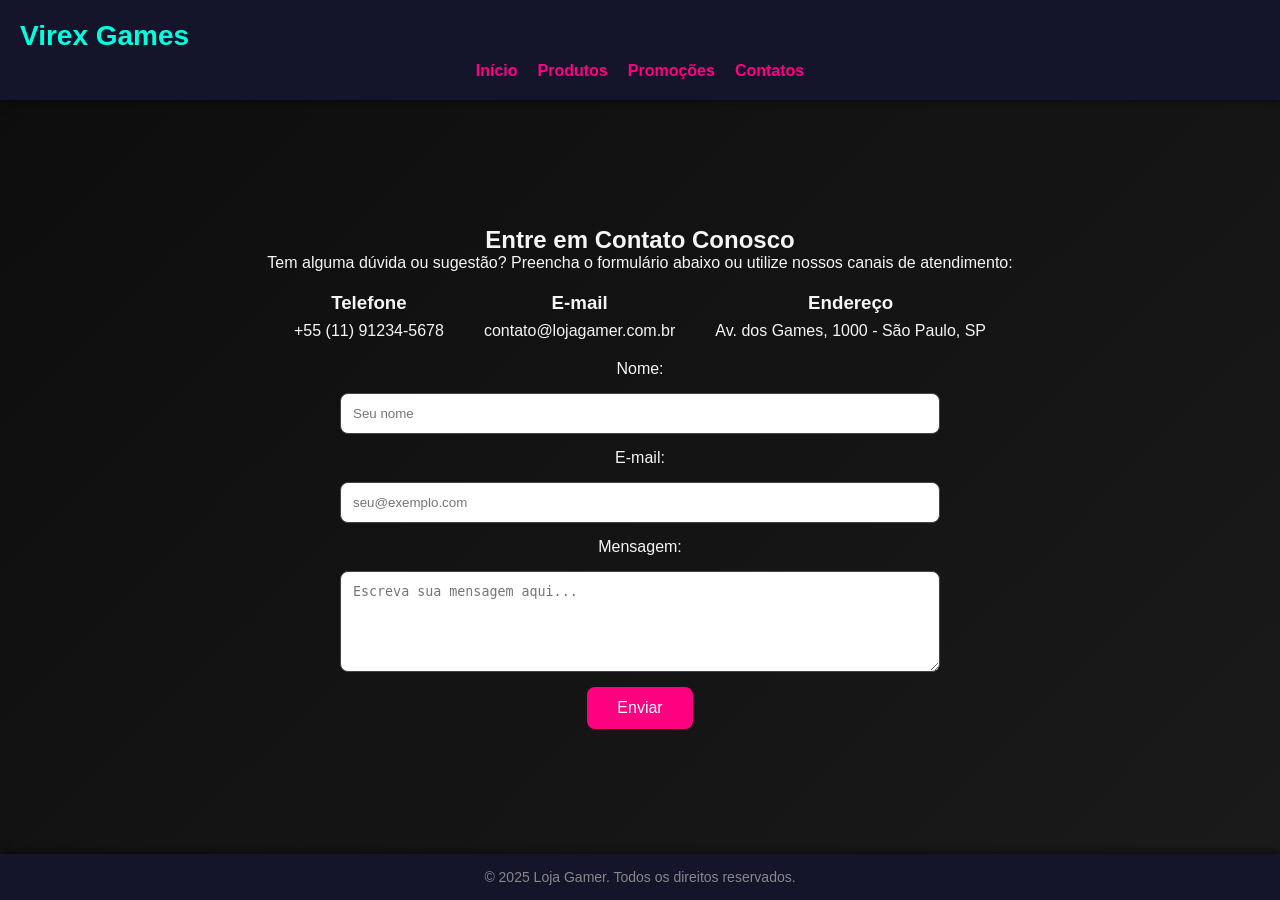
<file: Contatos.html>
<!DOCTYPE html>
<html lang="en">
<head>
    <meta charset="UTF-8">
    <meta name="viewport" content="width=device-width, initial-scale=1.0">
    <title>Contatos | Loja Gamer</title>
    <link rel="stylesheet" href="contatos.css">
</head>
<body>
    <header>
        <div class="logo">
          <h1>Virex Games</h1>
        </div>
        <nav>
          <ul>
            <li><a href="index.html">Início</a></li>
            <li><a href="produtos.html">Produtos</a></li>
            <li><a href="promocao.html">Promoções</a></li>
            <li><a href="contatos.html" class="active">Contatos</a></li>
          </ul>
        </nav>
    </header>

    <main class="contatos-page">
      <h2>Entre em Contato Conosco</h2>
      <p>Tem alguma dúvida ou sugestão? Preencha o formulário abaixo ou utilize nossos canais de atendimento:</p>

      <div class="contact-info">
        <div class="info-item">
          <h3>Telefone</h3>
          <p>+55 (11) 91234-5678</p>
        </div>
        <div class="info-item">
          <h3>E-mail</h3>
          <p>contato@lojagamer.com.br</p>
        </div>
        <div class="info-item">
          <h3>Endereço</h3>
          <p>Av. dos Games, 1000 - São Paulo, SP</p>
        </div>
      </div>

      <form class="contact-form">
        <label for="nome">Nome:</label>
        <input type="text" id="nome" name="nome" placeholder="Seu nome" required>

        <label for="email">E-mail:</label>
        <input type="email" id="email" name="email" placeholder="seu@exemplo.com" required>

        <label for="mensagem">Mensagem:</label>
        <textarea id="mensagem" name="mensagem" rows="5" placeholder="Escreva sua mensagem aqui..." required></textarea>

        <button type="submit">Enviar</button>
      </form>
    </main>

    <footer>
      <p>&copy; 2025 Loja Gamer. Todos os direitos reservados.</p>
    </footer>
</body>
</html>
</file>
<file: contatos.css>
/* Estilos externos para a página de Contatos | Loja Gamer */

/* Reset básico */
* {
    margin: 0;
    padding: 0;
    box-sizing: border-box;
  }
  
  /* Corpo da página */
  body {
    font-family: 'Segoe UI', Tahoma, Geneva, Verdana, sans-serif;
    background: linear-gradient(135deg, #0d0d0d, #1a1a1a);
    color: #f5f5f5;
    min-height: 100vh;
    display: flex;
    flex-direction: column;
  }
  
  /* Cabeçalho */
  header {
    background-color: #14142b;
    padding: 20px;
    box-shadow: 0 2px 8px rgba(0,0,0,0.5);
  }
  .logo h1 {
    font-size: 28px;
    color: #00ffe1;
  }
  
  /* Navegação */
  nav ul {
    list-style: none;
    display: flex;
    gap: 20px;
    justify-content: center;
    margin-top: 10px;
  }
  nav a {
    color: #ff0080;
    text-decoration: none;
    font-weight: bold;
    transition: color 0.3s, text-shadow 0.3s;
  }
  nav a:hover {
    color: #00ffff;
    text-shadow: 0 0 8px #00ffff;
  }
  
  /* Área principal */
  main {
    flex: 1;
    display: flex;
    justify-content: center;
    align-items: flex-start;
    padding: 40px 20px;
  }
  
  /* Formulário de contatos */
  .contato form {
    background-color: #1f1f3a;
    padding: 30px;
    border-radius: 10px;
    box-shadow: 0 0 15px rgba(0, 255, 204, 0.2);
    width: 100%;
    max-width: 400px;
    display: flex;
    flex-direction: column;
    gap: 15px;
  }
  
  .contato h2 {
    margin-bottom: 10px;
    color: #ffcc00;
    text-align: center;
  }
  
  .contato input,
  .contato textarea {
    padding: 12px;
    border: none;
    border-radius: 5px;
    font-size: 16px;
    background-color: #2b2b4f;
    color: #f5f5f5;
  }
  
  .contato input:focus,
  .contato textarea:focus {
    outline: 2px solid #00ffe1;
  }
  
  .contato button {
    padding: 12px;
    background-color: #ff0080;
    color: #fff;
    border: none;
    border-radius: 5px;
    font-size: 16px;
    font-weight: bold;
    cursor: pointer;
    transition: background-color 0.3s, transform 0.2s;
  }
  
  .contato button:hover {
    background-color: #ff4db8;
    transform: scale(1.05);
  }
  
  /* Rodapé */
  footer {
    background-color: #14142b;
    text-align: center;
    padding: 15px;
    font-size: 14px;
    color: #888;
    box-shadow: 0 -2px 8px rgba(0,0,0,0.5);
  }
  
  /* Centralizar conteúdo da página de contatos */
  .contatos-page {
    max-width: 800px;
    margin: 0 auto;
    padding: 40px 20px;
    display: flex;
    flex-direction: column;
    align-items: center;
    text-align: center;
  }
  
  /* Ajustar alinhamento das informações de contato */
  .contact-info {
    display: flex;
    justify-content: center;
    gap: 40px;
    margin: 20px 0;
  }
  
  .info-item h3 {
    margin-bottom: 8px;
  }
  
  /* Estilização adicional do formulário */
  .contact-form {
    width: 100%;
    max-width: 600px;
    display: flex;
    flex-direction: column;
    gap: 15px;
  }
  
  .contact-form input,
  .contact-form textarea {
    width: 100%;
    padding: 12px;
    border-radius: 8px;
    border: 1px solid #444;
  }
  
  .contact-form button {
    align-self: center;
    padding: 12px 30px;
    border: none;
    border-radius: 8px;
    background-color: #ff0080;
    color: #fff;
    font-size: 16px;
    cursor: pointer;
    transition: background-color 0.3s;
  }
  
  .contact-form button:hover {
    background-color: #ff66b2;
  }
</file>
